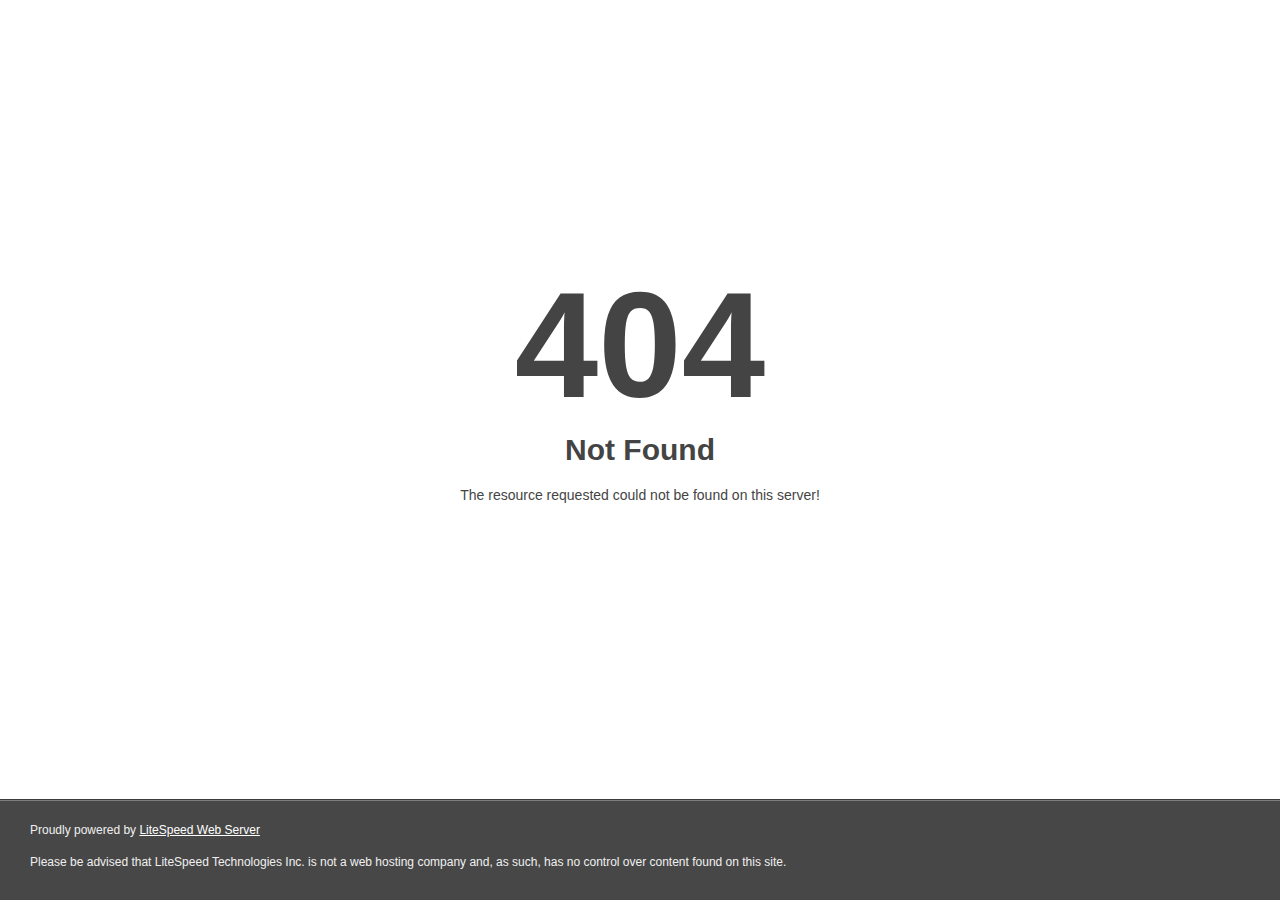
<file: s/images/caret-left-black.html>
<!DOCTYPE html>
<html style="height:100%">
<head>
<meta name="viewport" content="width=device-width, initial-scale=1, shrink-to-fit=no" />
<title> 404 Not Found
</title></head>
<body style="color: #444; margin:0;font: normal 14px/20px Arial, Helvetica, sans-serif; height:100%; background-color: #fff;">
<div style="height:auto; min-height:100%; ">     <div style="text-align: center; width:800px; margin-left: -400px; position:absolute; top: 30%; left:50%;">
        <h1 style="margin:0; font-size:150px; line-height:150px; font-weight:bold;">404</h1>
<h2 style="margin-top:20px;font-size: 30px;">Not Found
</h2>
<p>The resource requested could not be found on this server!</p>
</div></div><div style="color:#f0f0f0; font-size:12px;margin:auto;padding:0px 30px 0px 30px;position:relative;clear:both;height:100px;margin-top:-101px;background-color:#474747;border-top: 1px solid rgba(0,0,0,0.15);box-shadow: 0 1px 0 rgba(255, 255, 255, 0.3) inset;">
<br>Proudly powered by  <a style="color:#fff;" href="http://www.litespeedtech.com/error-page">LiteSpeed Web Server</a><p>Please be advised that LiteSpeed Technologies Inc. is not a web hosting company and, as such, has no control over content found on this site.</p></div></body></html>
</file>
